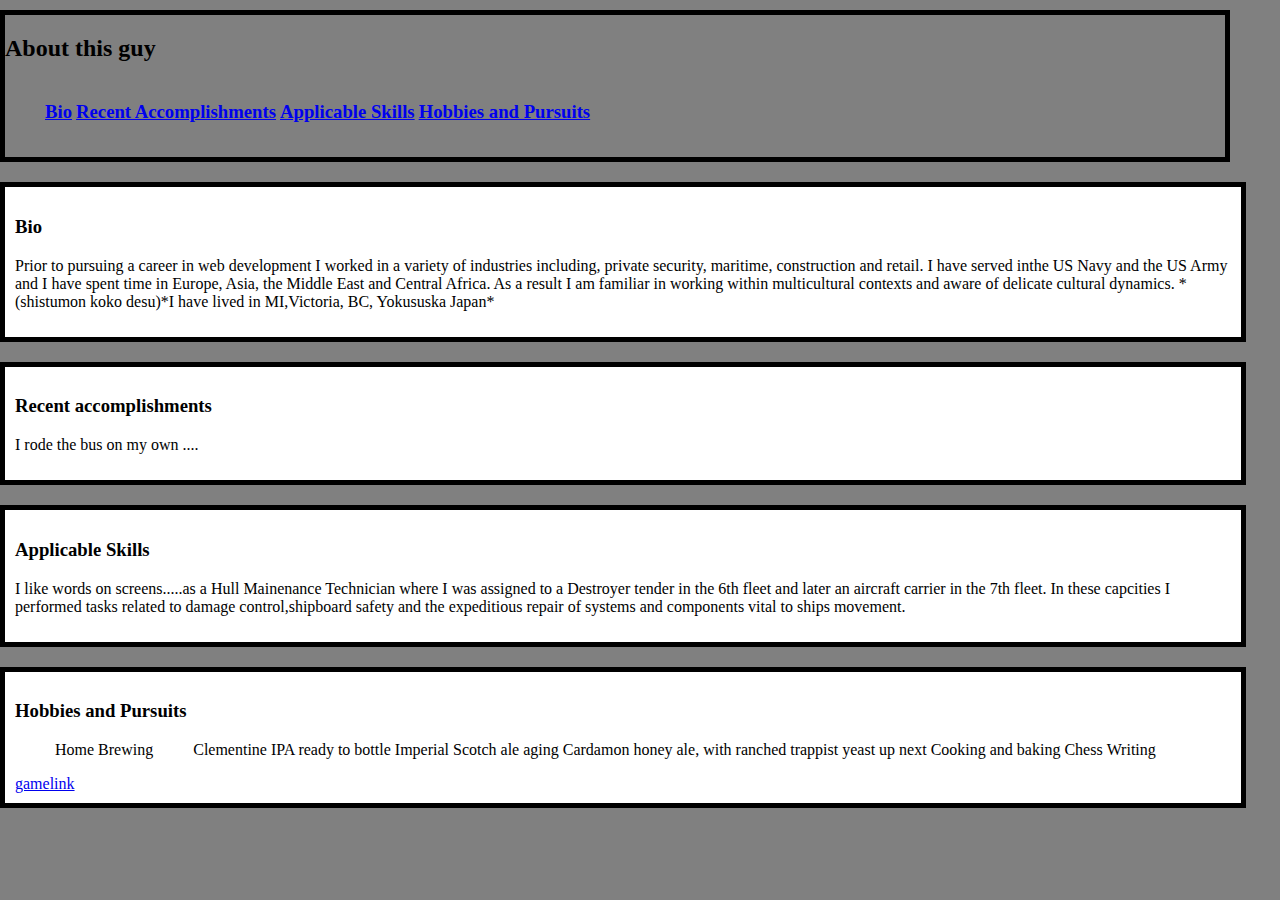
<file: index.html>
<!DOCTYPE html>
<html>
   <head>

     <!---refactor this entire page-->


      <link rel="stylesheet" type="text/css" href="style.css"/>


   <title> About Me </title>
   <script src="app.js"></script>
   </head>

<body>

   <section id='a'><h2>About this guy</h2>
     <div id="nav"><ul>
       <li><h3 id="bg"><a href = "#BG">Bio</a></h3></li>
       <li><h3 id="RC"><a href = "#RC">Recent Accomplishments</a></h3></li>
       <li><h3 id="AS"><a href = "#AS">Applicable Skills</a></h3></li>
       <li><h3 id='HP'><a href = "#HP">Hobbies and Pursuits</a></h3></li>
     </ul></section>
   </div>
   <section id='b'><div>
     <h3>Bio</h3>

     <p>Prior to pursuing a career in web development I worked in a variety of industries including, private security, maritime, construction and retail. I have served inthe US Navy and the US Army and I have
    spent time in Europe, Asia, the Middle East and Central Africa. As a result I am familiar in working within multicultural contexts and aware of delicate cultural dynamics.  *(shistumon koko desu)*I have lived in MI,Victoria, BC, Yokususka Japan* </p></div></section>





   <section id='c'><div><h3>Recent accomplishments</h3><p>I rode the bus on my own
   ....</p></div></section>
   <section id='d'><div><h3>Applicable Skills</h3><p>I like words on screens.....as a Hull Mainenance Technician where I was assigned to a Destroyer tender in the 6th fleet and later an aircraft carrier in the 7th fleet.
     In these capcities I performed tasks related to damage control,shipboard safety and the expeditious repair of systems and components vital to ships movement.</p></div></section>


   <section id='e'><div><h3>Hobbies and Pursuits</h3>
      <ul>
        <li>Home Brewing
                <ul>
                   <li> Clementine IPA ready to bottle</li>
                   <li> Imperial Scotch ale aging</li>
                   <li> Cardamon honey ale, with ranched trappist yeast up next</li>
                </ul>
                 </li>
          <li>Cooking and baking</li>
            <li>Chess</li>
              <li>Writing</li>
      </ul>

     <a href="index1.html">gamelink</a>
   </div></section>









</body>







  </html>
</file>
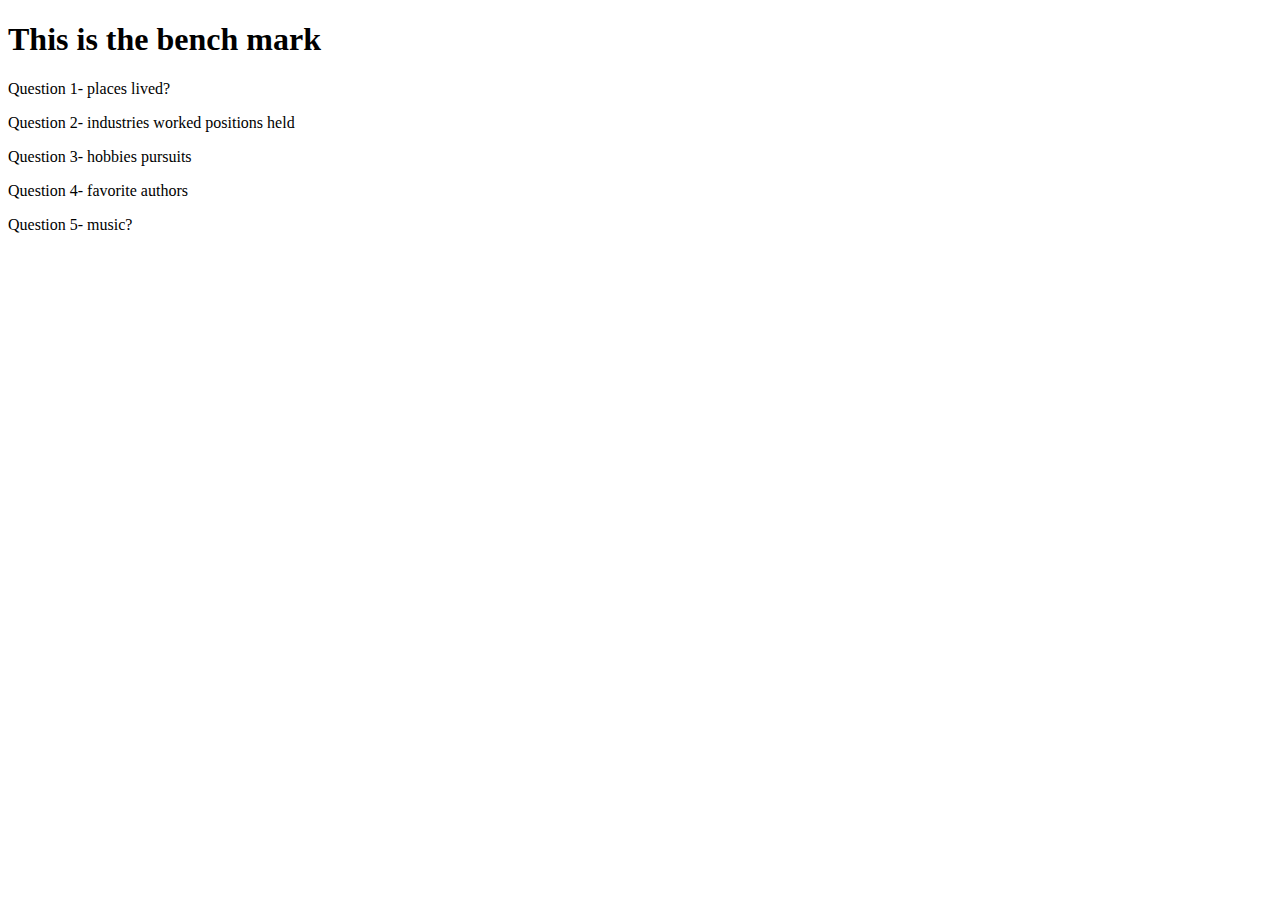
<file: index1.html>
<!DOCTYPE html>
<html>
<head>
<title>Guessing game page </title></head>



<body>
  <h1>This is the bench mark</h1>

<!--  Move the guessing game to a separate HTML file, list the questions on the page
, and then have the answers fill in on the page after the user provides the answers.
-->
<div>
<p>Question 1- places lived?</P><!--Japan,Canada,Detroit-->
  <p>Question 2- industries worked positions held</P> <!--military duo,retail,Construction-->
    <p>Question 3- hobbies pursuits</P><!--beer brewing,questions-->
      <p>Question 4- favorite authors</P>
        <p>Question 5- music?</P>
  </div>

</body>
</html>
</file>
<file: style.css>
html,body {
  margin: 0;
  background-color: gray;
}

Section{

  border:5px solid black;

  width:98%
  margin-left: 25px;
  margin-top: 10px;
  margin-bottom: 10px;
  margin-right: 50px;
}
#nav{
  background-color:gray;


}

li {
  display: inline-flex;

}



 }
 a{
   font-size: 18;
   font-family:Helivecta;
   text-decoration-color:black;
   text-decoration-style:solid;
   margin-left: 50px;
   margin-top: 10px;
   margin-bottom: 10px;
   margin-right: 50px;

 }

 }
#a{
  position:fixed;
  background-color:white; /* add image?*/
  text-align: center;
  font-size:20px;
  font-family: sans-serif;
  text-decoration-color: white;
  margins:50%;
  width:98%;
  height: 100%
  border:5px solid black;

}

#b {
  background-color:white;
  text-decoration-color:black;
  margins:500%;
  width:95%;
  padding-top: 10px;
  padding-right: 10px;
  padding-bottom:10px;
  padding-left: 10px;
  float:left;







}

#c{
  background-color:white;
  margins:50%;
  width:95%;
  padding-top: 10px;
  padding-right: 10px;
  padding-bottom:10px;
  padding-left: 10px;
  float:left;



}
#d{
  background-color:white;
  width:95%;
  padding-top: 10px;
  padding-right: 10px;
  padding-bottom:10px;
  padding-left: 10px;
  float:left;
}

#e {
  display: list-item;
  margin-left: auto;
  background-color:white;
  width:95%;
  padding-top: 10px;
  padding-right: 10px;
  padding-bottom:10px;
  padding-left: 10px;
  float:left;
}

/*#a {
     position:;
     background-color:red;
     margin:0;
     width:100%;
     border:0;



}

#b { background-color:green;
   height:1000px;
   float:left;



}

#c { background-color:blue;
     margin-top: 10px;
     width:700px;

     float:left;


}
</file>
